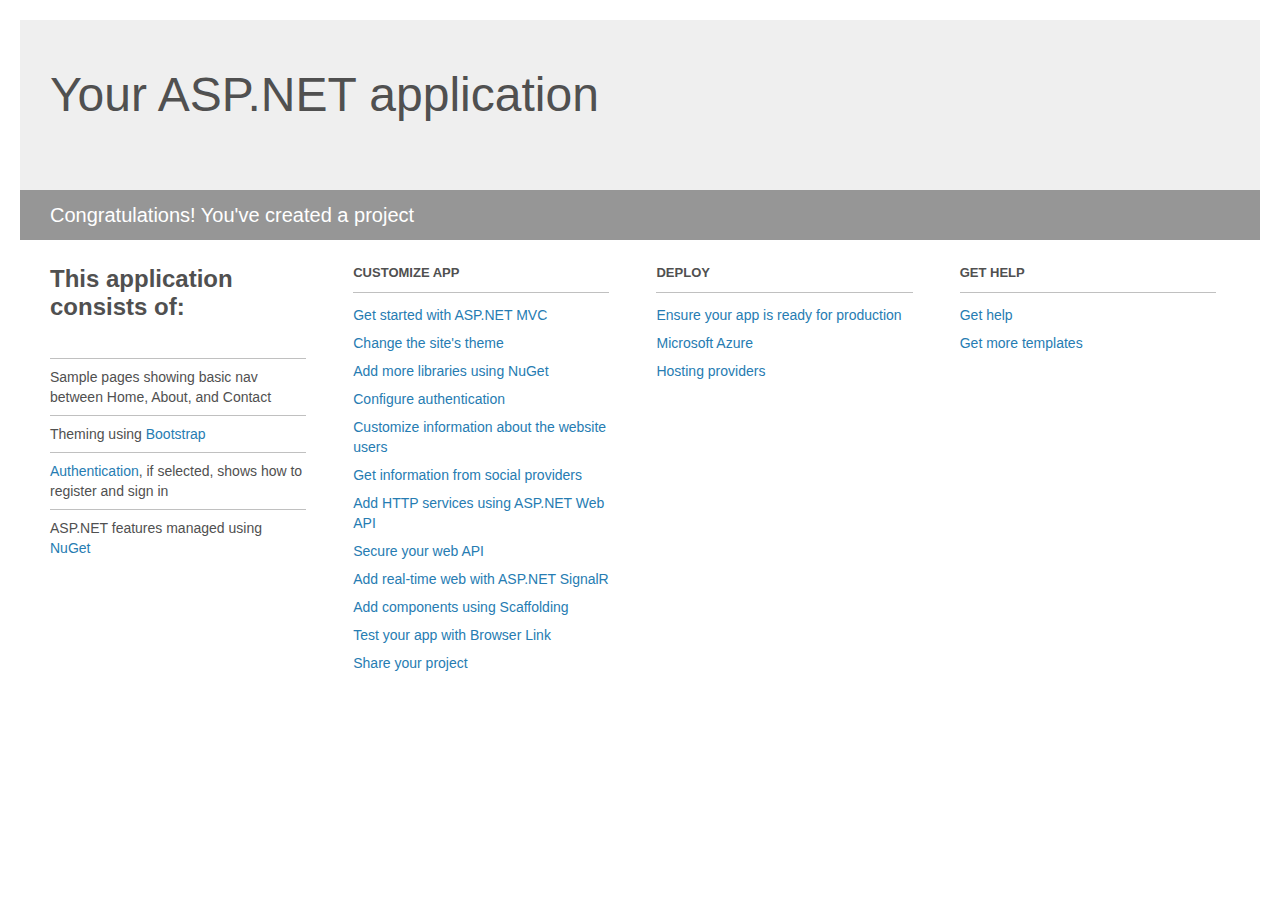
<file: MyWebsite/Project_Readme.html>
﻿<!DOCTYPE html>
<html lang="en">
<head>
    <meta charset="utf-8" />
    <title>Your ASP.NET application</title>
    <style>
        body {
            background: #fff;
            color: #505050;
            font: 14px 'Segoe UI', tahoma, arial, helvetica, sans-serif;
            margin: 20px;
            padding: 0;
        }

        #header {
            background: #efefef;
            padding: 0;
        }

        h1 {
            font-size: 48px;
            font-weight: normal;
            margin: 0;
            padding: 0 30px;
            line-height: 150px;
        }

        p {
            font-size: 20px;
            color: #fff;
            background: #969696;
            padding: 0 30px;
            line-height: 50px;
        }

        #main {
            padding: 5px 30px;
        }

        .section {
            width: 21.7%;
            float: left;
            margin: 0 0 0 4%;
        }

            .section h2 {
                font-size: 13px;
                text-transform: uppercase;
                margin: 0;
                border-bottom: 1px solid silver;
                padding-bottom: 12px;
                margin-bottom: 8px;
            }

            .section.first {
                margin-left: 0;
            }

                .section.first h2 {
                    font-size: 24px;
                    text-transform: none;
                    margin-bottom: 25px;
                    border: none;
                }

                .section.first li {
                    border-top: 1px solid silver;
                    padding: 8px 0;
                }

            .section.last {
                margin-right: 0;
            }

        ul {
            list-style: none;
            padding: 0;
            margin: 0;
            line-height: 20px;
        }

        li {
            padding: 4px 0;
        }

        a {
            color: #267cb2;
            text-decoration: none;
        }

            a:hover {
                text-decoration: underline;
            }
    </style>
</head>
<body>

    <div id="header">
        <h1>Your ASP.NET application</h1>
        <p>Congratulations! You've created a project</p>
    </div>

    <div id="main">
        <div class="section first">
            <h2>This application consists of:</h2>
            <ul>
                <li>Sample pages showing basic nav between Home, About, and Contact</li>
                <li>Theming using <a href="http://go.microsoft.com/fwlink/?LinkID=615519">Bootstrap</a></li>
                <li><a href="http://go.microsoft.com/fwlink/?LinkID=615520">Authentication</a>, if selected, shows how to register and sign in</li>
                <li>ASP.NET features managed using <a href="http://go.microsoft.com/fwlink/?LinkID=320756">NuGet</a></li>
            </ul>
        </div>

        <div class="section">
            <h2>Customize app</h2>
            <ul>
                <li><a href="http://go.microsoft.com/fwlink/?LinkID=615541">Get started with ASP.NET MVC</a></li>
                <li><a href="http://go.microsoft.com/fwlink/?LinkID=615523">Change the site's theme</a></li>
                <li><a href="http://go.microsoft.com/fwlink/?LinkID=615524">Add more libraries using NuGet</a></li>
                <li><a href="http://go.microsoft.com/fwlink/?LinkID=615542">Configure authentication</a></li>
                <li><a href="http://go.microsoft.com/fwlink/?LinkID=615526">Customize information about the website users</a></li>
                <li><a href="http://go.microsoft.com/fwlink/?LinkID=615527">Get information from social providers</a></li>
                <li><a href="http://go.microsoft.com/fwlink/?LinkID=615528">Add HTTP services using ASP.NET Web API</a></li>
                <li><a href="http://go.microsoft.com/fwlink/?LinkID=615529">Secure your web API</a></li>
                <li><a href="http://go.microsoft.com/fwlink/?LinkID=615530">Add real-time web with ASP.NET SignalR</a></li>
                <li><a href="http://go.microsoft.com/fwlink/?LinkID=615531">Add components using Scaffolding</a></li>
                <li><a href="http://go.microsoft.com/fwlink/?LinkID=615532">Test your app with Browser Link</a></li>
                <li><a href="http://go.microsoft.com/fwlink/?LinkID=615533">Share your project</a></li>
            </ul>
        </div>

        <div class="section">
            <h2>Deploy</h2>
            <ul>
                <li><a href="http://go.microsoft.com/fwlink/?LinkID=615534">Ensure your app is ready for production</a></li>
                <li><a href="http://go.microsoft.com/fwlink/?LinkID=615535">Microsoft Azure</a></li>
                <li><a href="http://go.microsoft.com/fwlink/?LinkID=615536">Hosting providers</a></li>
            </ul>
        </div>

        <div class="section last">
            <h2>Get help</h2>
            <ul>
                <li><a href="http://go.microsoft.com/fwlink/?LinkID=615537">Get help</a></li>
                <li><a href="http://go.microsoft.com/fwlink/?LinkID=615538">Get more templates</a></li>
            </ul>
        </div>
    </div>

</body>
</html>
</file>
